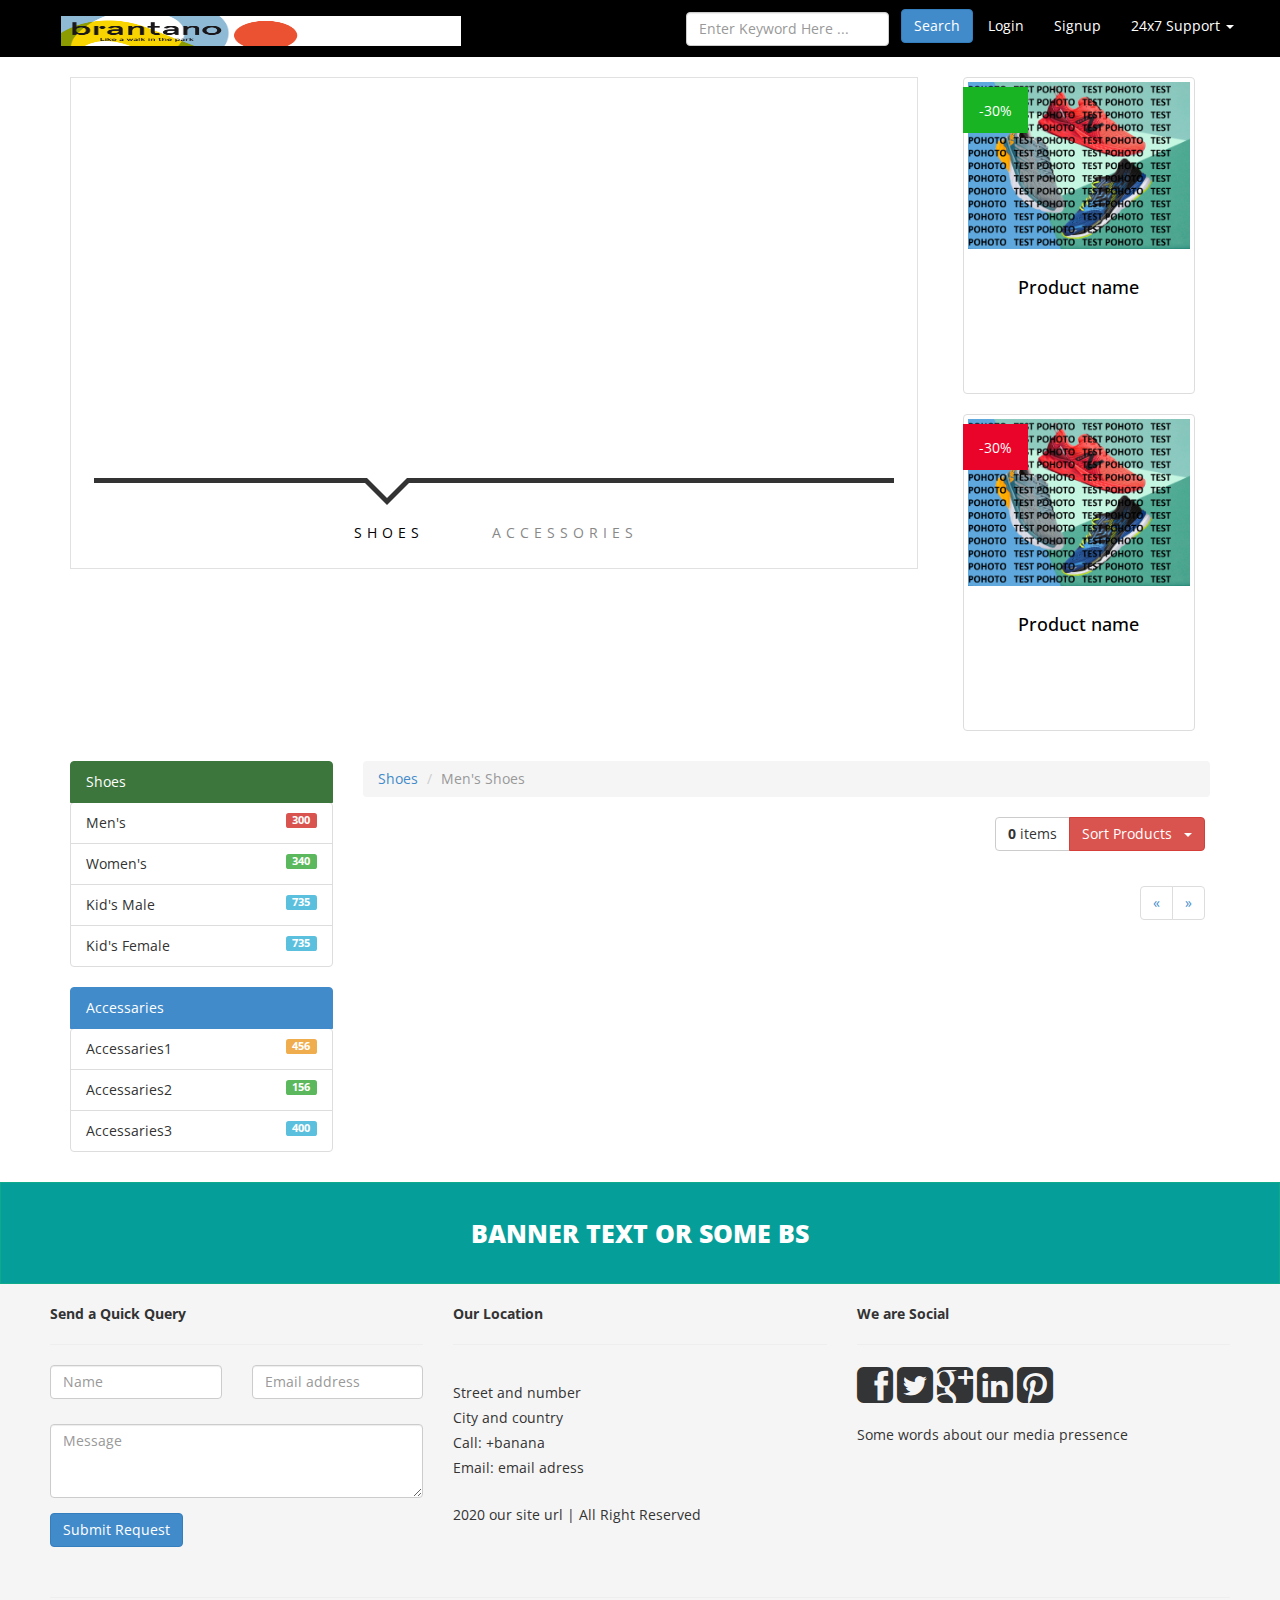
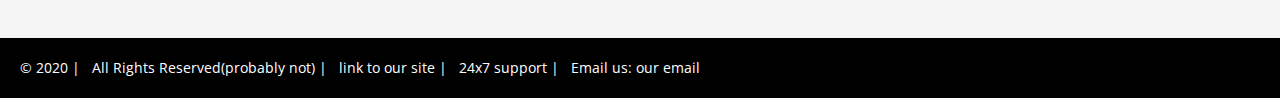
<file: Front-end/index.html>
﻿<!DOCTYPE html>
<html lang="en">
<head>
    <meta charset="utf-8">
    <meta name="viewport" content="width=device-width, initial-scale=1.0">
    <meta name="description" content="">
    <meta name="author" content="">
    <title>Brantano 2.0</title>
    <!-- Bootstrap core CSS -->
    <link href="assets/css/bootstrap.css" rel="stylesheet">
    <!-- Fontawesome core CSS -->
    <link href="assets/css/font-awesome.min.css" rel="stylesheet" />
    <!--GOOGLE FONT -->
    <link href='http://fonts.googleapis.com/css?family=Open+Sans' rel='stylesheet' type='text/css'>
    <!--Slide Show Css -->
    <link href="assets/ItemSlider/css/main-style.css" rel="stylesheet" />
    <!-- custom CSS here -->
    <link href="assets/css/style.css" rel="stylesheet" />
    <script src="https://ajax.googleapis.com/ajax/libs/jquery/3.4.1/jquery.min.js"></script>
    <script src="assets/js/requests.js"></script>

</head>
<body>
    <nav class="navbar navbar-default" role="navigation">
        <div class="container-fluid">
            <!-- Brand and toggle get grouped for better mobile display -->
            <div class="navbar-header">
                <button type="button" class="navbar-toggle" data-toggle="collapse" data-target="#bs-example-navbar-collapse-1">
                    <span class="sr-only">Toggle navigation</span>
                    <span class="icon-bar"></span>
                    <span class="icon-bar"></span>
                    <span class="icon-bar"></span>
                </button>
                <a class="navbar-brand" href="#"><img src="assets/img/brantano-logo-main.png" width="400" height="30" /></a>
            </div>

            <!-- Collect the nav links, forms, and other content for toggling -->
            <div class="collapse navbar-collapse" id="bs-example-navbar-collapse-1">


                <ul class="nav navbar-nav navbar-right">
                    <li><a href="#">Login</a></li>
                    <li><a href="#">Signup</a></li>

                    <li class="dropdown">
                        <a href="#" class="dropdown-toggle" data-toggle="dropdown">24x7 Support <b class="caret"></b></a>
                        <ul class="dropdown-menu">
                            <li><a href="#"><strong>Call: </strong>+09-456-567-890</a></li>
                            <li><a href="#"><strong>Mail: </strong>info@yourdomain.com</a></li>
                            <li class="divider"></li>
                            <li><a href="#"><strong>Address: </strong>
                                <div>
                                    234, New york Street,<br />
                                    Just Location, USA
                                </div>
                            </a></li>
                        </ul>
                    </li>
                </ul>
                <form class="navbar-form navbar-right" role="search">
                    <div class="form-group">
                        <input type="text" placeholder="Enter Keyword Here ..." class="form-control">
                    </div>
                    &nbsp; 
                    <button type="submit" class="btn btn-primary">Search</button>
                </form>
            </div>
            <!-- /.navbar-collapse -->
        </div>
        <!-- /.container-fluid -->
    </nav>
    <div class="container">
        <div class="row">
            <div class="col-md-9">
                <div class="main box-border">
                    <div id="mi-slider" class="mi-slider">
                        <ul>
                            <!-- -->
                            <li><a href="#">
                                <img src="assets/img/testphoto.jpg" alt="img01"><h4>Shoes category1</h4>
                            </a></li>
                            <li><a href="#">
                                <img src="assets/img/testphoto.jpg" alt="img02"><h4>Shoes category2</h4>
                            </a></li>
                            <li><a href="#">
                                <img src="assets/img/testphoto.jpg" alt="img03"><h4>Shoes category3</h4>
                            </a></li>
                            <li><a href="#">
                                <img src="assets/img/testphoto.jpg" alt="img04"><h4>Shoes category4</h4>
                            </a></li>
                        </ul>
                        <ul>
                            <li><a href="#">
                                <img src="assets/img/testphoto.jpg" alt="img05"><h4>Accessories1</h4>
                            </a></li>
                            <li><a href="#">
                                <img src="assets/img/testphoto.jpg" alt="img06"><h4>Accessories2</h4>
                            </a></li>
                            <li><a href="#">
                                <img src="assets/img/testphoto.jpg" alt="img07"><h4>Accessories3</h4>
                            </a></li>
                            <li><a href="#">
                                <img src="assets/img/testphoto.jpg" alt="img08"><h4>Accessories4</h4>
                            </a></li>
                        </ul>
                        <nav>
                            <a href="#">Shoes</a>
                            <a href="#">Accessories</a>
                        </nav>
                    </div>
                    
                </div>
                <br />
            </div>
            <!-- /.col -->
            <!-- This is for highlighting products, we dont need to put a discount, it can be replaced with "popular" or some other BS-->
            <div class="col-md-3 text-center">
                <div class=" col-md-12 col-sm-6 col-xs-6" >
                    <div class="offer-text">
                        -30%
                    </div>
                    <div class="thumbnail product-box">
                        <img src="assets/img/testphoto.jpg" alt="" />
                        <div class="caption">
                            <h3><a href="#">Product name </a></h3>
                        </div>
                    </div>
                </div>
                <div class=" col-md-12 col-sm-6 col-xs-6">
                    <div class="offer-text2">
                        -30%
                    </div>
                    <div class="thumbnail product-box">
                        <img src="assets/img/testphoto.jpg" alt="" />
                        <div class="caption">
                            <h3><a href="#">Product name </a></h3>
                        </div>
                    </div>
                </div>
            </div>
            <!-- /.col -->
        </div>
        <!-- /.row -->
        <div class="row">
            <div class="col-md-3">
                
                <div>
                    <a href="#" class="list-group-item active list-group-item-success">Shoes
                    </a>
                    <ul class="list-group">

                        <li class="list-group-item">
                            Men's
                            <span class="label label-danger pull-right">300<!--Number of products--></span>
                        </li>
                        <li class="list-group-item">
                            Women's
                            <span class="label label-success pull-right">340</span>
                        </li>
                        <li class="list-group-item">
                            Kid's Male
                            <span class="label label-info pull-right">735</span>
                        </li>
                        <li class="list-group-item">
                            Kid's Female
                            <span class="label label-info pull-right">735</span>
                        </li>

                    </ul>
                </div>
                <!-- /.div -->
                <div>
                    <a href="#" class="list-group-item active">Accessaries
                    </a>
                    <ul class="list-group">
                        <li class="list-group-item">
                            Accessaries1
                            <span class="label label-warning pull-right">456</span>
                        </li>
                        <li class="list-group-item">
                            Accessaries2
                            <span class="label label-success pull-right">156</span>
                        </li>
                        <li class="list-group-item">
                            Accessaries3
                            <span class="label label-info pull-right">400</span>
                        </li>
                        
                    </ul>
                </div>
                <!-- /.div -->
                <!-- <div class="well well-lg offer-box offer-colors">


                    <span class="glyphicon glyphicon-star-empty"></span>25 % off  , GRAB IT                 
              
                   <br />
                    <br />
                    <div class="progress progress-striped">
                        <div class="progress-bar progress-bar-danger" role="progressbar" aria-valuenow="70" aria-valuemin="0" aria-valuemax="100"
                            style="width: 70%">
                            <span class="sr-only">70% Complete (success)</span>
                            2hr 35 mins left
                        </div>
                    </div>
                    <a href="#">click here to know more </a>
                </div> -->
                
            </div>
            
            <div class="col-md-9">
                <div>
                    <ol class="breadcrumb">
                        <li><a href="#">Shoes</a></li>
                        <li class="active">Men's Shoes</li>
                    </ol>
                    <!-- the lines above are for displaying in what category you are browing products-->
                </div>
                
                <div class="row">
                    <div class="btn-group alg-right-pad">
                        <button type="button" class="btn btn-default"><strong id=itemcount>1235  </strong>items</button>
                        <!-- Number of items, not really working atm-->
                        <div class="btn-group">
                            <button type="button" class="btn btn-danger dropdown-toggle" data-toggle="dropdown">
                                Sort Products &nbsp;
      <span class="caret"></span>
                            </button>
                            <ul class="dropdown-menu">
                                <li><a href="#">By Price Low</a></li>
                                <li class="divider"></li>
                                <li><a href="#">By Price High</a></li>
                                <li class="divider"></li>
                                <li><a href="#">By Popularity</a></li>
                                <li class="divider"></li>
                                <li><a href="#">By Reviews</a></li>
                            </ul>
                            <!--Tuggle by, not working atm-->
                        </div>
                    </div>
                </div>
                <!-- /.row -->
                <!-- Products showing uo here, this is important-->
                <div id="productbrowse">
                    <!-- <div class="col-md-4 text-center col-sm-6 col-xs-6">
                        <div class="thumbnail product-box">
                            <img src="assets/img/testphoto.jpg" alt="" />
                            <div class="caption">
                                <h3><a href="#">Product name </a></h3>
                                <p>Price : <strong>$ 1</strong>  </p>
                                <p>Description of the product  </p>
                                <p><a href="#" class="btn btn-success" role="button">Add To Cart</a> <a href="#" class="btn btn-primary" role="button">See Details</a></p>
                            </div>
                        </div>
                    </div>
                    /.col
                    <div class="col-md-4 text-center col-sm-6 col-xs-6">
                        <div class="thumbnail product-box">
                            <img src="assets/img/testphoto.jpg" alt="" />
                            <div class="caption">
                                <h3><a href="#">Product name </a></h3>
                                <p>Price : <strong>$ 2</strong>  </p>
                                <p>Description of the product  </p>
                                <p><a href="#" class="btn btn-success" role="button">Add To Cart</a> <a href="#" class="btn btn-primary" role="button">See Details</a></p>
                            </div>
                        </div>
                    </div>
                    <!-- /.col -->
                    <!-- <div class="col-md-4 text-center col-sm-6 col-xs-6">
                        <div class="thumbnail product-box">
                            <img src="assets/img/testphoto.jpg" alt="" />
                            <div class="caption">
                                <h3><a href="#">Product name </a></h3>
                                <p>Price : <strong>$ 3</strong>  </p>
                                <p>Description of the product   </p>
                                <p><a href="#" class="btn btn-success" role="button">Add To Cart</a> <a href="#" class="btn btn-primary" role="button">See Details</a></p>
                            </div>
                        </div>
                    </div> --> 
                    <!-- /.col -->
                </div>

                <span id="page"></span>
                <!-- /.row -->
                <div class="row">
                    <ul class="pagination alg-right-pad">
                        <li><a id="btn_prev" href="#">&laquo;</a></li>
                        <li><a id="btn_next" href="#">&raquo;</a></li>
                    </ul>
                </div>
                
                <!-- /.row -->
                </div>
            <!-- /.col -->
        </div>
        <!-- /.row -->
    </div>
    <!-- /.container -->
    <div class="col-md-12 download-app-box text-center">

        BANNER TEXT OR SOME BS


    </div>

    <!--Footer -->
    <div class="col-md-12 footer-box">


        
        
        <div class="row">
            <div class="col-md-4">
                <!-- Quick form for support awnering simple qestions like idk"do you support this type of payment"-->
                <strong>Send a Quick Query </strong>
                <hr>
                <form>
                    <div class="row">
                        <div class="col-md-6 col-sm-6">
                            <div class="form-group">
                                <input type="text" class="form-control" required="required" placeholder="Name">
                            </div>
                        </div>
                        <div class="col-md-6 col-sm-6">
                            <div class="form-group">
                                <input type="text" class="form-control" required="required" placeholder="Email address">
                            </div>
                        </div>
                    </div>
                    <div class="row">
                        <div class="col-md-12 col-sm-12">
                            <div class="form-group">
                                <textarea name="message" id="message" required="required" class="form-control" rows="3" placeholder="Message"></textarea>
                            </div>
                            <div class="form-group">
                                <button type="submit" class="btn btn-primary">Submit Request</button>
                            </div>
                        </div>
                    </div>
                </form>
            </div>

            <div class="col-md-4">
                <strong>Our Location</strong>
                <hr>
                <p>
                     Street and number<br />
                                    City and country<br />
                    Call: +banana<br>
                    Email: email adress<br>
                </p>

                2020 our site url | All Right Reserved
            </div>
            <div class="col-md-4 social-box">
                <strong>We are Social </strong>
                <hr>
                <a href="#"><i class="fa fa-facebook-square fa-3x "></i></a>
                <a href="#"><i class="fa fa-twitter-square fa-3x "></i></a>
                <a href="#"><i class="fa fa-google-plus-square fa-3x c"></i></a>
                <a href="#"><i class="fa fa-linkedin-square fa-3x "></i></a>
                <a href="#"><i class="fa fa-pinterest-square fa-3x "></i></a>
                <p>
                   Some words about our media pressence 
                </p>
            </div>
        </div>
        <hr>
    </div>
    <!-- /.col -->
    <div class="col-md-12 end-box ">
        &copy; 2020 | &nbsp; All Rights Reserved(probably not) | &nbsp; link to our site | &nbsp; 24x7 support | &nbsp; Email us: our email
    </div>
    <!-- /.col -->
    <!--Footer end -->
    <!--Core JavaScript file  -->
    <script src="assets/js/jquery-1.10.2.js"></script>
    <!--bootstrap JavaScript file  -->
    <script src="assets/js/bootstrap.js"></script>
    <!--Slider JavaScript file  -->
    <script src="assets/ItemSlider/js/modernizr.custom.63321.js"></script>
    <script src="assets/ItemSlider/js/jquery.catslider.js"></script>
    <script>
        $(function () {

            $('#mi-slider').catslider();

        });
		</script>
</body>
</html>
</file>
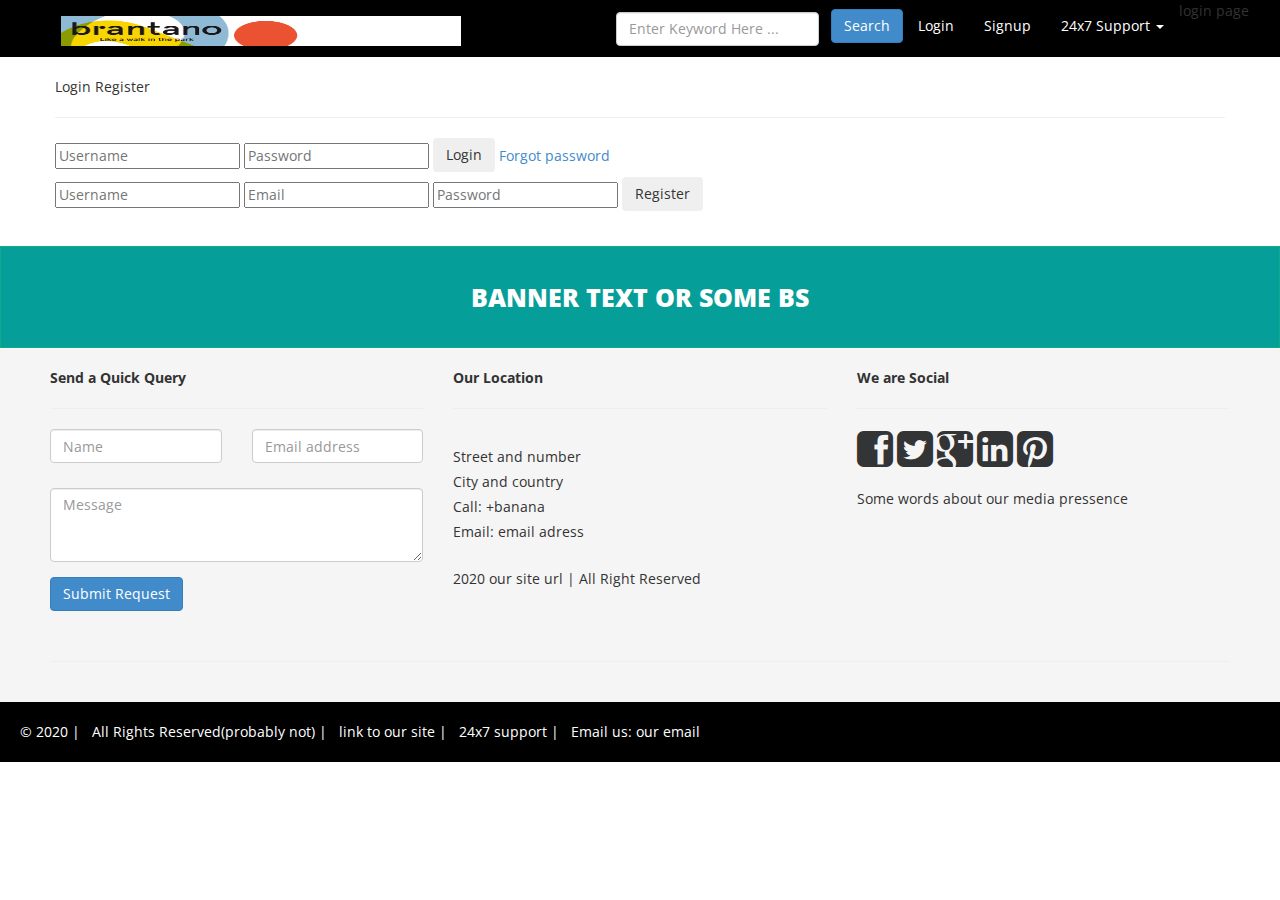
<file: Front-end/account.html>
<!DOCTYPE html>
<html lang="en">
<head>
    <meta charset="utf-8">
    <meta name="viewport" content="width=device-width, initial-scale=1.0">
    <meta name="description" content="">
    <meta name="author" content="">
    <title>Brantano 2.0</title>
    <!-- Bootstrap core CSS -->
    <link href="assets/css/bootstrap.css" rel="stylesheet">
    <!-- Fontawesome core CSS -->
    <link href="assets/css/font-awesome.min.css" rel="stylesheet" />
    <!--GOOGLE FONT -->
    <link href='http://fonts.googleapis.com/css?family=Open+Sans' rel='stylesheet' type='text/css'>
    <!--Slide Show Css -->
    <link href="assets/ItemSlider/css/main-style.css" rel="stylesheet" />
    <!-- custom CSS here -->
    <link href="assets/css/style.css" rel="stylesheet" />
</head>
<body>
    <nav class="navbar navbar-default" role="navigation">
        <div class="container-fluid">
            <!-- Brand and toggle get grouped for better mobile display -->
            <div class="navbar-header">
                <button type="button" class="navbar-toggle" data-toggle="collapse" data-target="#bs-example-navbar-collapse-1">
                    <span class="sr-only">Toggle navigation</span>
                    <span class="icon-bar"></span>
                    <span class="icon-bar"></span>
                    <span class="icon-bar"></span>
                </button>
                <a class="navbar-brand" href="#"><img src="assets/img/brantano-logo-main.png" width="400" height="30" /></a>
            </div>

            <!-- Collect the nav links, forms, and other content for toggling -->
            <div class="collapse navbar-collapse" id="bs-example-navbar-collapse-1">


                <ul class="nav navbar-nav navbar-right">
                    <li><a href="account.html">Login</a></li>     login page
                    <li><a href="#">Signup</a></li>

                    <li class="dropdown">
                        <a href="#" class="dropdown-toggle" data-toggle="dropdown">24x7 Support <b class="caret"></b></a>
                        <ul class="dropdown-menu">
                            <li><a href="#"><strong>Call: </strong>+09-456-567-890</a></li>
                            <li><a href="#"><strong>Mail: </strong>info@yourdomain.com</a></li>
                            <li class="divider"></li>
                            <li><a href="#"><strong>Address: </strong>
                                <div>
                                    234, New york Street,<br />
                                    Just Location, USA
                                </div>
                            </a></li>
                        </ul>
                    </li>
                </ul>
                
                
                <form class="navbar-form navbar-right" role="search">
                    <div class="form-group">
                        <input type="text" placeholder="Enter Keyword Here ..." class="form-control">
                    </div>
                    &nbsp; 
                    <button type="submit" class="btn btn-primary">Search</button>
                </form>
                
            </div>
            <!-- /.navbar-collapse -->
        </div>
        <!-- /.container-fluid -->
    </nav>
    
    
    
    
            
            <!-------------------- Account page Start ---------------->
            
   <div class="account-page">
       <div class="container">
            <div class="row">
                <div class="col-2">
                   <!-- <img src="assets/img/brantano-logo-main.png" width="37%"> -->
                </div>
            
                <div class="col-2">
                    <div class="form-container">
                        <div class="form-container">
                            <span>Login</span>
                            <span>Register</span>
                            <hr id="Indicator">
                        </div>
                        
                        <form id="LoginForm">
                           <input type="text" placeholder="Username">
                           <input type="password" placeholder="Password"> 
                           <button type="submit" class="btn"> Login</button>
                           <a href="">Forgot password</a>
                        </form>
                        
                        <form id="RegForm">
                           <input type="text" placeholder="Username">
                           <input type="email" placeholder="Email"> 
                           <input type="password" placeholder="Password"> 
                           <button type="submit" class="btn"> Register</button>
                        </form>
                        
                    </div>
                      
                </div>
             </div>
        </div>
                          
    <br />
    </div>     
            
            <!-------------------- Account page End---------------->
            
          
                
                
                
                
                
    <div class="col-md-12 download-app-box text-center">

        BANNER TEXT OR SOME BS


    </div>

            
            
            
    <!--Footer -->
    <div class="col-md-12 footer-box">


        
        
        <div class="row">
            <div class="col-md-4">
                <!-- Quick form for support awnering simple qestions like idk"do you support this type of payment"-->
                <strong>Send a Quick Query </strong>
                <hr>
                <form>
                    <div class="row">
                        <div class="col-md-6 col-sm-6">
                            <div class="form-group">
                                <input type="text" class="form-control" required="required" placeholder="Name">
                            </div>
                        </div>
                        <div class="col-md-6 col-sm-6">
                            <div class="form-group">
                                <input type="text" class="form-control" required="required" placeholder="Email address">
                            </div>
                        </div>
                    </div>
                    <div class="row">
                        <div class="col-md-12 col-sm-12">
                            <div class="form-group">
                                <textarea name="message" id="message" required="required" class="form-control" rows="3" placeholder="Message"></textarea>
                            </div>
                            <div class="form-group">
                                <button type="submit" class="btn btn-primary">Submit Request</button>
                            </div>
                        </div>
                    </div>
                </form>
            </div>

            <div class="col-md-4">
                <strong>Our Location</strong>
                <hr>
                <p>
                     Street and number<br />
                                    City and country<br />
                    Call: +banana<br>
                    Email: email adress<br>
                </p>

                2020 our site url | All Right Reserved
            </div>
            <div class="col-md-4 social-box">
                <strong>We are Social </strong>
                <hr>
                <a href="#"><i class="fa fa-facebook-square fa-3x "></i></a>
                <a href="#"><i class="fa fa-twitter-square fa-3x "></i></a>
                <a href="#"><i class="fa fa-google-plus-square fa-3x c"></i></a>
                <a href="#"><i class="fa fa-linkedin-square fa-3x "></i></a>
                <a href="#"><i class="fa fa-pinterest-square fa-3x "></i></a>
                <p>
                   Some words about our media pressence 
                </p>
            </div>
        </div>
        <hr>
    </div>
    <!-- /.col -->
    <div class="col-md-12 end-box ">
        &copy; 2020 | &nbsp; All Rights Reserved(probably not) | &nbsp; link to our site | &nbsp; 24x7 support | &nbsp; Email us: our email
    </div>
    <!-- /.col -->
    <!--Footer end -->
    <!--Core JavaScript file  -->
    <script src="assets/js/jquery-1.10.2.js"></script>
    <!--bootstrap JavaScript file  -->
    <script src="assets/js/bootstrap.js"></script>
    <!--Slider JavaScript file  -->
    <script src="assets/ItemSlider/js/modernizr.custom.63321.js"></script>
    <script src="assets/ItemSlider/js/jquery.catslider.js"></script>
    <script>
        $(function () {

            $('#mi-slider').catslider();

        });
		</script>
</body>
</html>
</file>
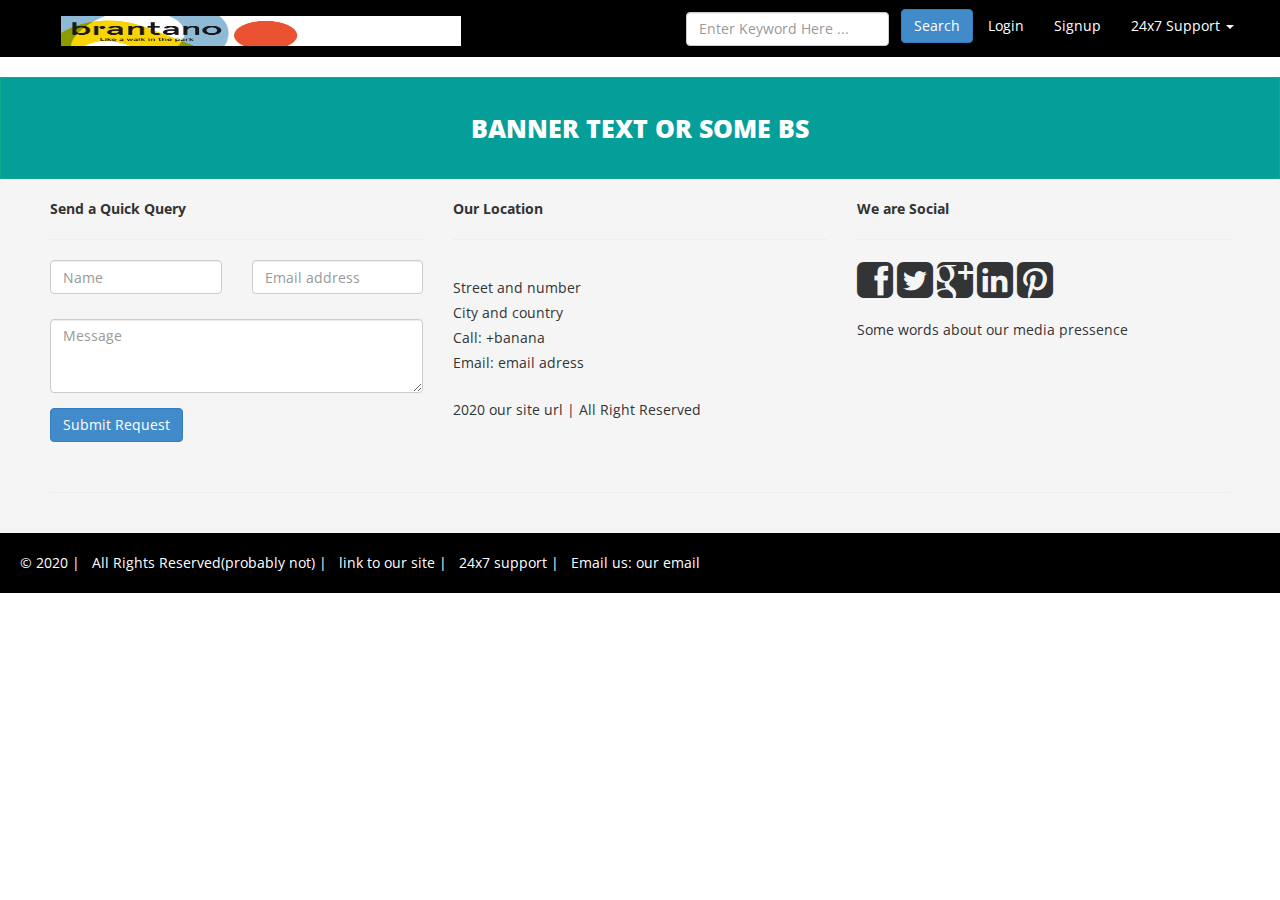
<file: Front-end/Stuff_goes_here.html>
﻿<!DOCTYPE html>
<html lang="en">
<head>
    <meta charset="utf-8">
    <meta name="viewport" content="width=device-width, initial-scale=1.0">
    <meta name="description" content="">
    <meta name="author" content="">
    <title>Brantano 2.0</title>
    <!-- Bootstrap core CSS -->
    <link href="assets/css/bootstrap.css" rel="stylesheet">
    <!-- Fontawesome core CSS -->
    <link href="assets/css/font-awesome.min.css" rel="stylesheet" />
    <!--GOOGLE FONT -->
    <link href='http://fonts.googleapis.com/css?family=Open+Sans' rel='stylesheet' type='text/css'>
    <!--Slide Show Css -->
    <link href="assets/ItemSlider/css/main-style.css" rel="stylesheet" />
    <!-- custom CSS here -->
    <link href="assets/css/style.css" rel="stylesheet" />
</head>
<body>
    <nav class="navbar navbar-default" role="navigation">
        <div class="container-fluid">
            <!-- Brand and toggle get grouped for better mobile display -->
            <div class="navbar-header">
                <button type="button" class="navbar-toggle" data-toggle="collapse" data-target="#bs-example-navbar-collapse-1">
                    <span class="sr-only">Toggle navigation</span>
                    <span class="icon-bar"></span>
                    <span class="icon-bar"></span>
                    <span class="icon-bar"></span>
                </button>
                <a class="navbar-brand" href="#"><img src="assets/img/brantano-logo-main.png" width="400" height="30" /></a>
            </div>

            <!-- Collect the nav links, forms, and other content for toggling -->
            <div class="collapse navbar-collapse" id="bs-example-navbar-collapse-1">


                <ul class="nav navbar-nav navbar-right">
                    <li><a href="#">Login</a></li>
                    <li><a href="#">Signup</a></li>

                    <li class="dropdown">
                        <a href="#" class="dropdown-toggle" data-toggle="dropdown">24x7 Support <b class="caret"></b></a>
                        <ul class="dropdown-menu">
                            <li><a href="#"><strong>Call: </strong>+09-456-567-890</a></li>
                            <li><a href="#"><strong>Mail: </strong>info@yourdomain.com</a></li>
                            <li class="divider"></li>
                            <li><a href="#"><strong>Address: </strong>
                                <div>
                                    234, New york Street,<br />
                                    Just Location, USA
                                </div>
                            </a></li>
                        </ul>
                    </li>
                </ul>
                <form class="navbar-form navbar-right" role="search">
                    <div class="form-group">
                        <input type="text" placeholder="Enter Keyword Here ..." class="form-control">
                    </div>
                    &nbsp; 
                    <button type="submit" class="btn btn-primary">Search</button>
                </form>
            </div>
            <!-- /.navbar-collapse -->
        </div>
        <!-- /.container-fluid -->
    </nav>
    
















    <table border="1">
           <tr>

           </tr>

    </table>






















    <!-- /.container -->
    <div class="col-md-12 download-app-box text-center">

        BANNER TEXT OR SOME BS


    </div>

    <!--Footer -->
    <div class="col-md-12 footer-box">


        
        
        <div class="row">
            <div class="col-md-4">
                <!-- Quick form for support awnering simple qestions like idk"do you support this type of payment"-->
                <strong>Send a Quick Query </strong>
                <hr>
                <form>
                    <div class="row">
                        <div class="col-md-6 col-sm-6">
                            <div class="form-group">
                                <input type="text" class="form-control" required="required" placeholder="Name">
                            </div>
                        </div>
                        <div class="col-md-6 col-sm-6">
                            <div class="form-group">
                                <input type="text" class="form-control" required="required" placeholder="Email address">
                            </div>
                        </div>
                    </div>
                    <div class="row">
                        <div class="col-md-12 col-sm-12">
                            <div class="form-group">
                                <textarea name="message" id="message" required="required" class="form-control" rows="3" placeholder="Message"></textarea>
                            </div>
                            <div class="form-group">
                                <button type="submit" class="btn btn-primary">Submit Request</button>
                            </div>
                        </div>
                    </div>
                </form>
            </div>

            <div class="col-md-4">
                <strong>Our Location</strong>
                <hr>
                <p>
                     Street and number<br />
                                    City and country<br />
                    Call: +banana<br>
                    Email: email adress<br>
                </p>

                2020 our site url | All Right Reserved
            </div>
            <div class="col-md-4 social-box">
                <strong>We are Social </strong>
                <hr>
                <a href="#"><i class="fa fa-facebook-square fa-3x "></i></a>
                <a href="#"><i class="fa fa-twitter-square fa-3x "></i></a>
                <a href="#"><i class="fa fa-google-plus-square fa-3x c"></i></a>
                <a href="#"><i class="fa fa-linkedin-square fa-3x "></i></a>
                <a href="#"><i class="fa fa-pinterest-square fa-3x "></i></a>
                <p>
                   Some words about our media pressence 
                </p>
            </div>
        </div>
        <hr>
    </div>
    <!-- /.col -->
    <div class="col-md-12 end-box ">
        &copy; 2020 | &nbsp; All Rights Reserved(probably not) | &nbsp; link to our site | &nbsp; 24x7 support | &nbsp; Email us: our email
    </div>
    <!-- /.col -->
    <!--Footer end -->
    <!--Core JavaScript file  -->
    <script src="assets/js/jquery-1.10.2.js"></script>
    <!--bootstrap JavaScript file  -->
    <script src="assets/js/bootstrap.js"></script>
    <!--Slider JavaScript file  -->
    <script src="assets/ItemSlider/js/modernizr.custom.63321.js"></script>
    <script src="assets/ItemSlider/js/jquery.catslider.js"></script>
    <script>
        $(function () {

            $('#mi-slider').catslider();

        });
		</script>
</body>
</html>
</file>
<file: Front-end/assets/ItemSlider/css/main-style.css>
.mi-slider {
	position: relative;
	margin-top: 30px;
	height: 490px;
}

.mi-slider ul {
	list-style-type: none;
	position: absolute;
	width: 100%;
	left: 0;
	bottom: 140px;
	overflow: hidden;
	text-align: center;
	pointer-events: none;
}

.no-js .mi-slider ul {
	position: relative;
	left: auto;
	bottom: auto;
	margin: 0;
	overflow: visible;
}

.mi-slider ul.mi-current {
	pointer-events: auto;
}

.mi-slider ul li {
	display: inline-block;
	padding: 20px;
	width: 20%;
	max-width: 300px;
	-webkit-transform: translateX(600%);
	transform: translateX(600%);
	-webkit-transition: opacity 0.2s linear;
	transition: opacity 0.2s linear;
}

.no-js .mi-slider ul li {
	-webkit-transform: translateX(0);
	transform: translateX(0);
}

.mi-slider ul li a,
.mi-slider ul li img {
	display: block;
	margin: 0 auto;
}

.mi-slider ul li a {
	outline: none;
	cursor: pointer;
}

.mi-slider ul li img {
	max-width: 100%;
	border: none;
}

.mi-slider ul li h4 {
	display: inline-block;
	font-family: Baskerville, "Baskerville Old Face", "Hoefler Text", Garamond, "Times New Roman", serif;
	font-style: italic;
	font-weight: 400;
	font-size: 18px;
	padding: 20px 10px 0;
}

.mi-slider ul li:hover {
	opacity: 0.7;
} 

.mi-slider nav {
	position: relative;
	top: 400px;
	text-align: center;
	max-width: 800px;
	margin: 0 auto;
	border-top: 5px solid #333;
}

.no-js nav {
	display: none;
}

.mi-slider nav a {
	display: inline-block;
	text-transform: uppercase;
	letter-spacing: 5px;
	padding: 40px 30px 30px 34px;
	position: relative;
	color: #888;
	outline: none;
	-webkit-transition: color 0.2s linear;
	transition: color 0.2s linear;
}

.mi-slider nav a:hover,
.mi-slider nav a.mi-selected {
	color: #000;
}

.mi-slider nav a.mi-selected:after,
.mi-slider nav a.mi-selected:before {
	content: '';
	position: absolute;
	top: -5px;
	border: solid transparent;
	height: 0;
	width: 0;
	position: absolute;
	pointer-events: none;
}

.mi-slider nav a.mi-selected:after {
	border-color: transparent;
	border-top-color: #fff;
	border-width: 20px;
	left: 50%;
	margin-left: -20px;
}

.mi-slider nav a.mi-selected:before {
	border-color: transparent;
	border-top-color: #333;
	border-width: 27px;
	left: 50%;
	margin-left: -27px;
}

/* Move classes and animations */

.mi-slider ul:first-child li,
.no-js .mi-slider ul li {
	-webkit-animation: scaleUp 350ms ease-in-out both;
	animation: scaleUp 350ms ease-in-out both;
}

@-webkit-keyframes scaleUp {
	0% { -webkit-transform: translateX(0) scale(0); }
	100% { -webkit-transform: translateX(0) scale(1); }
}

@keyframes scaleUp {
	0% { transform: translateX(0) scale(0); }
	100% { transform: translateX(0) scale(1); }
}

.mi-slider ul:first-child li:first-child {
	-webkit-animation-delay: 90ms;
	animation-delay: 90ms;
}

.mi-slider ul:first-child li:nth-child(2) {
	-webkit-animation-delay: 180ms;
	animation-delay: 180ms;
}

.mi-slider ul:first-child li:nth-child(3) {
	-webkit-animation-delay: 270ms;
	animation-delay: 270ms;
}

.mi-slider ul:first-child li:nth-child(4) {
	-webkit-animation-delay: 360ms;
	animation-delay: 360ms;
}

/* moveFromRight */

.mi-slider ul.mi-moveFromRight li {
	-webkit-animation: moveFromRight 350ms ease-in-out both;
	animation: moveFromRight 350ms ease-in-out both;
}

/* moveFromLeft */

.mi-slider ul.mi-moveFromLeft li {
	-webkit-animation: moveFromLeft 350ms ease-in-out both;
	animation: moveFromLeft 350ms ease-in-out both;
}

/* moveToRight */

.mi-slider ul.mi-moveToRight li {
	-webkit-animation: moveToRight 350ms ease-in-out both;
	animation: moveToRight 350ms ease-in-out both;
}

/* moveToLeft */

.mi-slider ul.mi-moveToLeft li {
	-webkit-animation: moveToLeft 350ms ease-in-out both;
	animation: moveToLeft 350ms ease-in-out both;
}

/* Animation Delays */

.mi-slider ul.mi-moveToLeft li:first-child,
.mi-slider ul.mi-moveFromRight li:first-child,
.mi-slider ul.mi-moveToRight li:nth-child(4),
.mi-slider ul.mi-moveFromLeft li:nth-child(4) {
	-webkit-animation-delay: 0ms;
	animation-delay: 0ms;
}

.mi-slider ul.mi-moveToLeft li:nth-child(2),
.mi-slider ul.mi-moveFromRight li:nth-child(2),
.mi-slider ul.mi-moveToRight li:nth-child(3),
.mi-slider ul.mi-moveFromLeft li:nth-child(3) {
	-webkit-animation-delay: 90ms;
	animation-delay: 90ms;
}

.mi-slider ul.mi-moveToLeft li:nth-child(3),
.mi-slider ul.mi-moveFromRight li:nth-child(3),
.mi-slider ul.mi-moveToRight li:nth-child(2),
.mi-slider ul.mi-moveFromLeft li:nth-child(2) {
	-webkit-animation-delay: 180ms;
	animation-delay: 180ms;
}

.mi-slider ul.mi-moveToLeft li:nth-child(4),
.mi-slider ul.mi-moveFromRight li:nth-child(4),
.mi-slider ul.mi-moveToRight li:first-child,
.mi-slider ul.mi-moveFromLeft li:first-child  {
	-webkit-animation-delay: 270ms;
	animation-delay: 270ms;
}

/* Animations */

@-webkit-keyframes moveFromRight {
	0% { -webkit-transform: translateX(600%); }
	100% { -webkit-transform: translateX(0%); }
}

@-webkit-keyframes moveFromLeft {
	0% { -webkit-transform: translateX(-600%); }
	100% { -webkit-transform: translateX(0%); }
}

@-webkit-keyframes moveToRight {
	0% { -webkit-transform: translateX(0%); }
	100% { -webkit-transform: translateX(600%); }
}

@-webkit-keyframes moveToLeft {
	0% { -webkit-transform: translateX(0%); }
	100% { -webkit-transform: translateX(-600%); }
}

@keyframes moveFromRight {
	0% { transform: translateX(600%); }
	100% { transform: translateX(0); }
}

@keyframes moveFromLeft {
	0% { transform: translateX(-600%); }
	100% { transform: translateX(0); }
}

@keyframes moveToRight {
	0% { transform: translateX(0%); }
	100% { transform: translateX(600%); }
}

@keyframes moveToLeft {
	0% { transform: translateX(0%); }
	100% { transform: translateX(-600%); }
}

.mi-slider {
	-webkit-touch-callout: none;
	-webkit-user-select: none;
	-khtml-user-select: none;
	-moz-user-select: none;
	-ms-user-select: none;
	user-select: none;
}

/* Media Queries */
@media screen and (max-width: 910px){
	.mi-slider nav {
		max-width: 90%;
	}
	.mi-slider nav a {
		font-size: 12px;
		padding: 40px 10px 30px 14px;
	}
}

@media screen and (max-width: 740px){
	.mi-slider {
		height: 300px;
	}
	.mi-slider nav {
		top: 220px;
	}
}

@media screen and (max-width: 490px){ 
	.mi-slider {
		text-align: center;
		height: auto;
	}

	.mi-slider ul {
		position: relative;
		display: inline;
		bottom: auto;
		pointer-events: auto;
	}

	.mi-slider ul li {
		-webkit-animation: none !important;
		animation: none !important;
		-webkit-transform: translateX(0) !important;
		transform: translateX(0) !important;
		padding: 10px 3px;
		min-width: 140px;
	}

	.mi-slider nav {
		display: none;
	}
}
</file>
<file: Front-end/assets/css/style.css>
﻿
/*=============================================================
    Authour URI: www.binarytheme.com
    License: Commons Attribution 3.0

    http://creativecommons.org/licenses/by/3.0/

    100% To use For Personal And Commercial Use.
    IN EXCHANGE JUST GIVE US CREDITS AND TELL YOUR FRIENDS ABOUT US
   
    ========================================================  */





/*=======================================
    GENERAL STYLES
==================================================*/
body {
          font-family:'Open Sans', sans-serif;
    font-size:14px;
}


.text-center {
    text-align:center;
}


h1, h2, h3, h4, h5, h6 {
    font-family:'Open Sans', sans-serif;
}
.alg-right-pad {
    float:right;
    padding-right:20px;
}
a:hover {
    text-decoration:none;
}

/*=======================================
  NAVBAR ADJUSTMENTS
==================================================*/
.navbar-brand {
font-size: 25px;
padding: 15px 80px 15px 60px;
}
.navbar-default .navbar-brand {
color: #000000;
}
.navbar-default {
background-color: #000000;
border-color: #000000;
}
.navbar {
 border-radius: 0px; 
}
.navbar-default .navbar-nav > li > a {
color: #FFF;
}
.navbar-default .navbar-nav > li > a:hover {
color: #FFF;
}

.navbar-default .navbar-brand {
color: #FFFFFF;
}
.navbar-default .navbar-brand:hover {
color: #FFFFFF;
}
.navbar-default .navbar-nav > .open > a, .navbar-default .navbar-nav > .open > a:hover, .navbar-default .navbar-nav > .open > a:focus {
color: #050505;
background-color: #FFFFFF;
}
.navbar-default .navbar-nav .open .dropdown-menu > li > a {
color: #000;
}
.navbar-default .navbar-nav .open .dropdown-menu > li > a:hover {
color: #000;
}
/*=======================================
  BOOTSTRAP ADJUSTMENTS
==================================================*/
.row {
    margin-bottom:10px;
}
.btn {
    margin-bottom:5px;
}
/*=======================================
  INDEX PAGE
==================================================*/

.box-border {
    border:1px solid #e1e1e1;
}

.product-box h3>a,.product-box h3>a:hover,.product-box h3>a:focus {
    color:#000;
    text-decoration:none;
}

.offer-box {
background-color: #6A75F0;
border: 1px solid #096FC0;
color: #fff;
font-weight: 900;
font-size:16px;
}
    .offer-box a {
        color: #fff;
        text-decoration: none;
        font-size: 16px;
        font-weight: normal;
    }
    .offer-box a:hover {
        color:#000;
    }
.list-group a {
   
    font-size:14px;
    font-weight:900;
    color:#808080;
}
.list-group a:hover {
     color:#000;
    text-decoration:none;
}
.offer-colors {
   background-color: #B05FDD;
border: 1px solid #A228F3;
}

.download-app-box {
    background-color: #069E98;
border: 1px solid #0FAA8B;
padding:30px;
line-height:40px;
font-size:25px;
font-weight:900;
color:#fff;
}
/*=======================================
  SLIDER main-style.css Changes
==================================================*/
.mi-slider {
margin-top: 0px;
}

.offer-text
{
position: absolute;
color: #FFF;
padding: 14px 16px 12px 16px;
margin-top: 10px;
background-color:#18b424;

}
.offer-text2
{
position: absolute;
color: #FFF;
padding: 14px 16px 12px 16px;
margin-top: 10px;
background-color:#EB0429;

}
/*=======================================
  FOOTER SECTION
==================================================*/
.footer-box {
    background-color:#F5F5F5;
    padding:20px 50px 20px 50px;
    
    
}
.small-box {
    font-size:10px;
}

.footer-box a {
    color:#808080;
    text-decoration:none;
}
.footer-box a:hover {
    color:#000;
}
.pad-botom {
    padding-bottom:30px;
}
.footer-box p {
    padding-top:15px;
    padding-bottom:15px;
    line-height:25px;
}
.social-box a{
     color:#333436;
    text-decoration:none;
}

.end-box {
    padding:20px;
     color:#fff;
     background-color:#000;
     font-size:14px;
}
</file>
